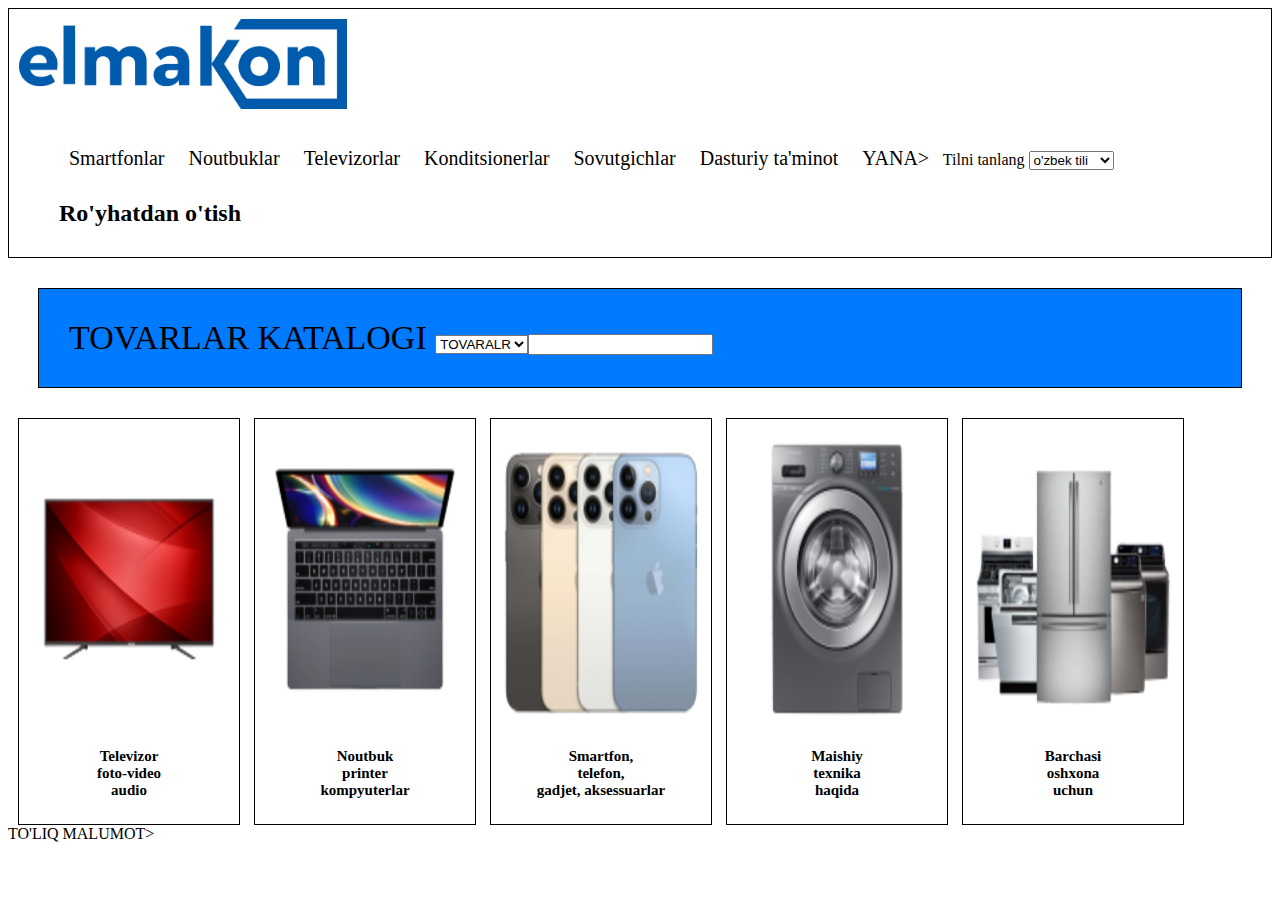
<file: index.html>
<!DOCTYPE html>
<html lang="en">
<head>
    <meta charset="UTF-8">
    <meta http-equiv="X-UA-Compatible" content="IE=edge">
    <meta name="viewport" content="width=device-width, initial-scale=1.0">
    <title>Document</title>
    <link rel="stylesheet" href="style.css">
    <link rel="shortcut icon" href="./elmakon.png" type="image/x-icon">
</head>
<body>
    <div>
        <header>
            <nav>
                <h1 class="erkin"> <img src="./elmakon.png" alt="rasm"></h1>
        <ul>
            <li>
                <a href="https://elmakon.uz/uz/" target="_blank">Smartfonlar</a>  
            </li>
            <li>
                <a href="https://elmakon.uz/uz/" target="_blank">Noutbuklar</a>
               
            </li>
            <li>
                <a href="https://elmakon.uz/uz/" target="_blank" >Televizorlar</a>
            </li>
            <li>
                <a href="https://elmakon.uz/uz/" target="_blank">Konditsionerlar</a>
            </li>
            <li>
                <a href="https://elmakon.uz/uz/" target="_blank"> Sovutgichlar</a>
            </li>
            <li>
                <a href="https://elmakon.uz/uz/" target="_blank">Dasturiy ta'minot </a>
            </li>
            <li>
                <a href="https://elmakon.uz/uz/">YANA></a>
            </li>
            
             <label for="til">Tilni tanlang</label>
            <select name="til" id="til">
            <option value="uzbek">o'zbek tili</option>
            <option value="inglish">ingliz tili tili</option>
            <option value="rus">rus tili</option><br>
            
             </select><br>
            <a class="antiqa" href="./royhat.html"><h2>Ro'yhatdan o'tish</h2></a>
        </ul>
            </nav>
        </header>

        

        <main>
            <label for="til">TOVARLAR KATALOGI</label>
            <select name="til" id="til">
            <option value="uzbek">TOVARALR</option>
            <option value="inglish">TELEFON</option>
            <option value="rus">TEHNILA</option>    <input type="text">
        </main>

       <aside>

       </aside>
       
        <footer>
            <div class="kinodiv">
                <img class="rasmhajmi" src="./televizor.png" alt="kino1">
                <h3 class="kinonomi">
                    Televizor <br> foto-video <br> audio
                </h3>
            </div>
            <div class="kinodiv">
                <img class="rasmhajmi" src="./kompyuter.png" alt="kino1">
                <h3 class="kinonomi">
                    Noutbuk <br> printer <br> kompyuterlar</h3>
            </div>
            <div class="kinodiv">
                <img class="rasmhajmi" src="./telefon.png" alt="kino1">
                <h3 class="kinonomi">
                    Smartfon, <br> telefon,<br> gadjet, aksessuarlar
                  </h3>
            </div>
            <div class="kinodiv">
                <img class="rasmhajmi" src="./mayishiytehnika.png" alt="kino1">
                <h3 class="kinonomi">
                    Maishiy <br> texnika <br> haqida</h3>
            </div>
            <div class="kinodiv">
                <img class="rasmhajmi" src="./oshhona.png" alt="kino1">
                <h3 class="kinonomi">
                    Barchasi <br> oshxona <br> uchun
                    </h3>
            </div>
        </footer>






















    </div>
   
    
        
        <a href="https://elmakon.uz/">TO'LIQ MALUMOT></a>  
    
    
</body>
</html>
</file>
<file: style.css>
h1, ul, li  {
    display: inline-block;
    margin: 10px;
    background-color: #FFFFFF;
    color: white;
    /* border: 1px solid black; */
   
    
}

header {
    border: 1px solid black;


}


main {
    margin: 30px;
    border: 1px solid black;
    background-color: #007AFF;
    padding: 30px;
    font-size: 34px;
}
.erkin2{
    background-color: #007AFF;
    color: white;
}




img {
   width: 15    0px;
   height: 90px;
}


option {
    background-color: #007AFF;
    font-size: 34PX;
}

li {

    list-style: none;
    font-size: 20px;
    color: white;

}


a {

    text-decoration: none;
    color: rgb(0, 0, 0);
    background-color: #FFFFFF;
    border-radius: 10px;
    
}
.kinodiv {
    width: 200px;
    border: 1px solid #000000;
    padding: 10px;
    display: inline-block;
    margin-left: 10px;
}

.kinonomi {
    text-align: center;
    font-size: 15px;
}

.rasmhajmi {
    height: 300px;
    width: 200px;
}

.buton {
    background-color: green;
}

.erkin {
    background-color: white;
}
label {
    color: #000000;
}
</file>
